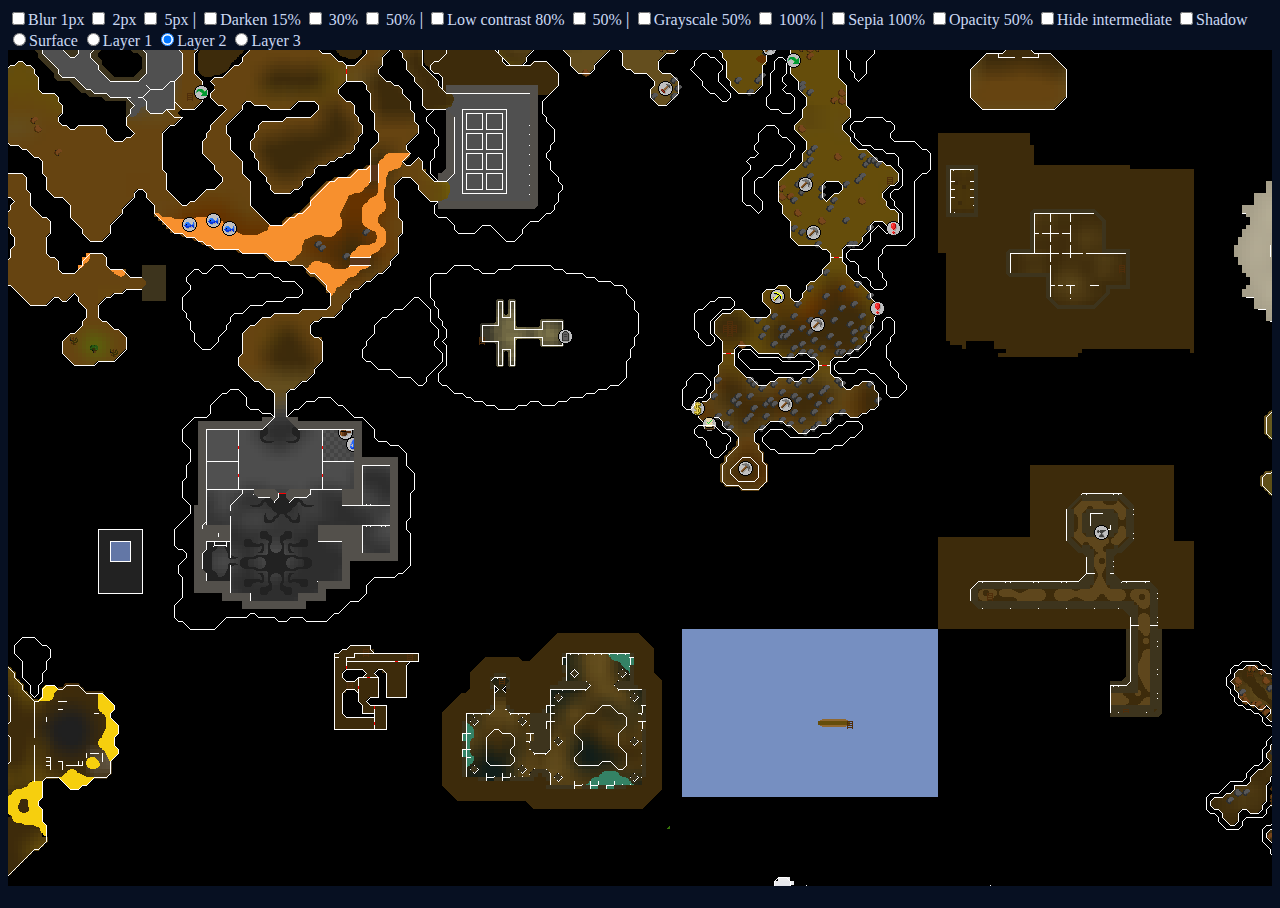
<file: osrs/underground.html>
<!DOCTYPE html>
<html>
<head>
	<title>OSRS Underground Layers</title>
	<link rel="stylesheet" href="mapcomp.css">
	<script src="mapcomp.js"></script>
</head>
<body>
<input type="checkbox" id="blur1"><label for="blur1">Blur 1px</label>
<input type="checkbox" id="blur2"><label for="blur2"> 2px</label>
<input type="checkbox" id="blur5"><label for="blur5"> 5px</label>
<big>|</big>
<input type="checkbox" id="darken15"><label for="darken15">Darken 15%</label>
<input type="checkbox" id="darken30"><label for="darken30"> 30%</label>
<input type="checkbox" id="darken50"><label for="darken50"> 50%</label>
<big>|</big>
<input type="checkbox" id="contrast80"><label for="contrast80">Low contrast 80%</label>
<input type="checkbox" id="contrast50"><label for="contrast50"> 50%</label>
<big>|</big>
<input type="checkbox" id="gray50"><label for="gray50">Grayscale 50%</label>
<input type="checkbox" id="gray100"><label for="gray100"> 100%</label>
<big>|</big>
<input type="checkbox" id="sepia"><label for="sepia">Sepia 100%</label>
<input type="checkbox" id="opacity"><label for="opacity" title="Apply an opacity filter to *only* the intermediate layers; if only layer 0 and 1 are shown, this does nothing.">Opacity 50%</label>
<input type="checkbox" id="hide"><label for="hide">Hide intermediate</label>
<input type="checkbox" id="shadow"><label for="shadow" title="Apply drop shadow to current layer only.">Shadow</label>
<br/>
<input type="radio" name="layer" id="layer0" accesskey="1"><label for="layer0">Surface</label>
<input type="radio" name="layer" id="layer1" accesskey="2"><label for="layer1">Layer 1</label>
<input type="radio" name="layer" id="layer2" accesskey="3" checked><label for="layer2">Layer 2</label>
<input type="radio" name="layer" id="layer3" accesskey="4"><label for="layer3">Layer 3</label>
<div id="map">
	<img src="underground_0.png"/>
	<img src="underground_1.png"/>
	<img src="underground_2.png"/>
	<img src="underground_3.png"/>
</div>
</body>
</html>
</file>
<file: osrs/mapcomp.css>
html, body {
	height: 100%;
	user-select: none;
	overflow: hidden;
	/* filter vars */
	--blur: 0px;
	--darken: 100%;
	--contrast: 100%;
	--grayscale: 0%;
	--sepia: 0%;
	--opacity: 100%;
	--shadow: 0px 0px #000;
	background: #071022;
	color: #cbd9f4;
}
[title] {
	cursor: help;
}
#map {
	width: 100%;
	height: calc(100% - 4em);
	overflow: hidden;
	cursor: grab;
	position: relative;
}
#map:active {
	cursor: grabbing;
}
#map img {
	width: 11008px;
	height: 6656px;
	position: absolute;
	top: 0;
	left: 0;
	image-rendering: pixelated;
	filter: blur(var(--blur)) brightness(var(--darken)) contrast(var(--contrast)) grayscale(var(--grayscale)) sepia(var(--sepia)) opacity(var(--opacity));
}
#map img:first-child {
	position: static;
}

#layer0:checked ~ #map img:nth-child(1) ~ img,
#layer1:checked ~ #map img:nth-child(2) ~ img,
#layer2:checked ~ #map img:nth-child(3) ~ img {
	display: none;
}

#layer0:checked ~ #map img:nth-child(1),
#layer1:checked ~ #map img:nth-child(2),
#layer2:checked ~ #map img:nth-child(3),
#layer3:checked ~ #map img:nth-child(4) {
	/* no other filters for current layer ever */
	filter: drop-shadow(var(--shadow)) !important;
}

#blur1:checked ~ #map img { --blur: 1px; }
#blur2:checked ~ #map img { --blur: 2px; }
#blur5:checked ~ #map img { --blur: 5px; }
#darken15:checked ~ #map img { --darken: 85%; }
#darken30:checked ~ #map img { --darken: 70%; }
#darken50:checked ~ #map img { --darken: 50%; }
#contrast80:checked ~ #map img { --contrast: 80%; }
#contrast50:checked ~ #map img { --contrast: 50%; }
#gray50:checked ~ #map img { --grayscale: 50%; }
#gray100:checked ~ #map img { --grayscale: 100%; }
#sepia:checked ~ #map img { --sepia: 100%; }
#opacity:checked ~ #map img + img { --opacity: 50%; }
#hide:checked ~ #map img + img { --opacity: 0%; }
#shadow:checked ~ #map img { --shadow: 2px 2px 3px #000; }

@media screen and ( max-height: 27em ) {
	body {
		margin: 0;
		padding: 0;
	}

	body > * {
		display: none;
	}

	#map {
		display: block;
		width: 100%;
		height: 100%;
	}
}
</file>
